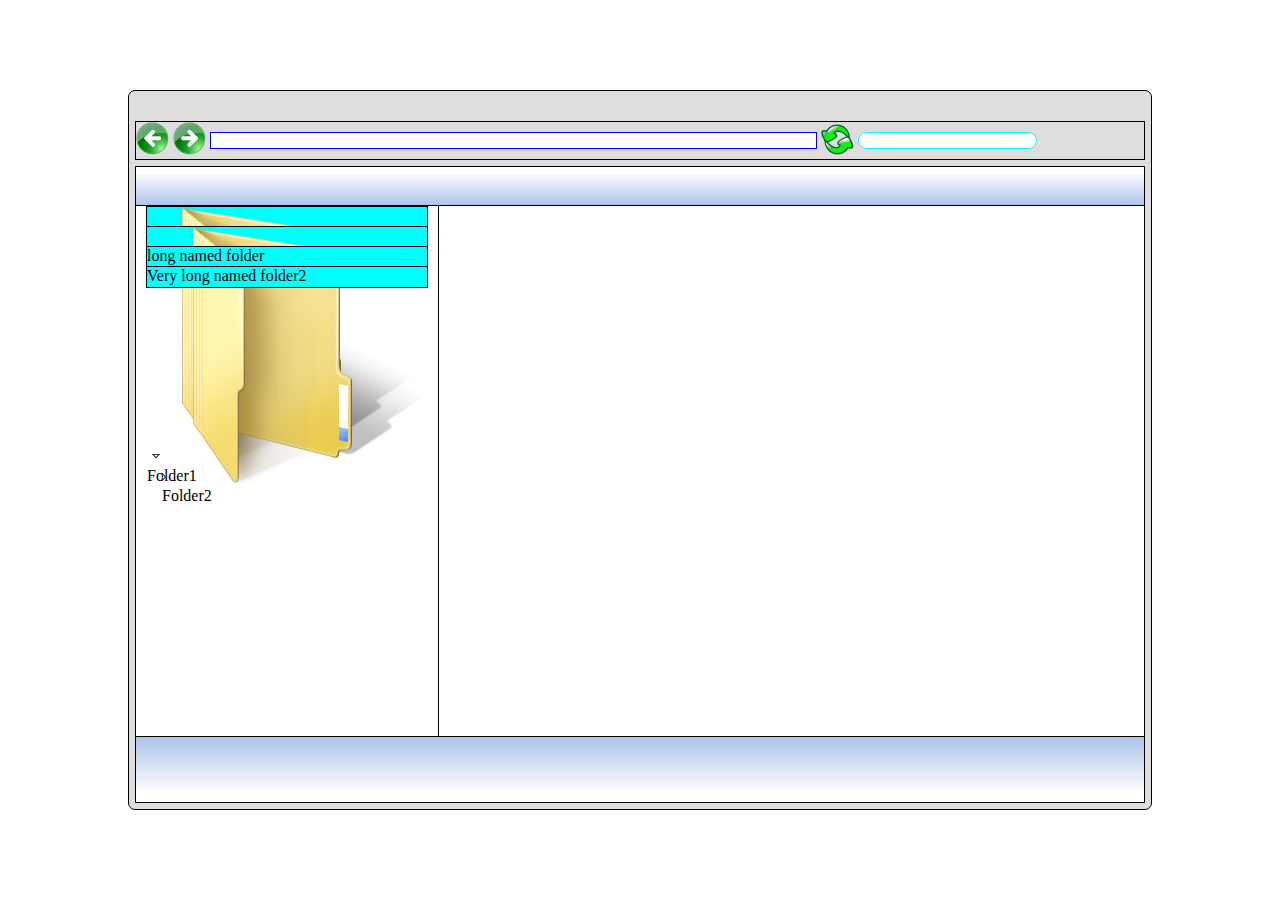
<file: file-manager-web/target/file-manager-web-1.0.5/prototype/index.html>
<!DOCTYPE HTML PUBLIC "-//W3C//DTD HTML 4.01 Frameset//EN" "http://www.w3.org/TR/html4/frameset.dtd">
<head>
<!-- link rel="stylesheet" type="text/css" href="main.css"-->
  <meta http-equiv="Content-Type" content="text/html; charset=utf-8">
  
  <style type="text/css">
   
   * {
    margin: 0;
    padding: 0;
   }
   
   div {
   	position: absolute;
   	border: solid 1px black;
   }
   
   #mainPanel {	
	background: #ddd;
	
	-moz-border-radius: 7px;
	-webkit-border-radius: 7px;
	border-radius: 7px;
	
	left: 10%;
	top: 10%;
	right:10%;
	bottom:10%;
   }
   
   #navPanel {
   	left: 6px;
   	right:6px; 
   	top: 30px;
   	/*border: 0;*/
   	
   }
   
   #contentPanel { 
	min-width: 90%; 
	min-height: 50%;
	background: #fc0;
	float: none; 
	position: absolute; 
	top: 75px;
	left: 6px;
    right: 6px;
    bottom: 6px;

   }
   
   #menuPanel {
    height:39px;
    width: 100%;
    background-position: 50% 50%;
    top: -1px;
    left: -1px;
   }
   
   .gradient {
    position:absolute;
    width: 100%;
    height: 100%;
   }
   	
   
   #treePanel {
    top:38px;
    width: 30%;
    background: white;
    left: -1px;
    bottom: 65px;
    
   }
   
   #filePanel {
    top:38px;
    left: 30%;
    right:-1px;
    background: white;
    bottom: 65px;
   }
   
   #infoPanel {
    height: 65px;
    left: -1px;
    right:-1px;
    bottom: -1px;
    background: magenta;
   }
   
   input[type="image"] {
    height: 33px; width:33px;
   }
   
   #nextButton:hover, #previousButton:hover {
    background:black;
    -moz-border-radius: 17px;
	-webkit-border-radius: 17px;
	border-radius: 17px;
   }
   
   #nextButton:active, #previousButton:active {
    -moz-border-radius: 17px;
	-webkit-border-radius: 17px;
	border-radius: 17px;
   }
   
   #pathInput {
	border: solid 1px blue;
	bottom: 10px;
	width: 60%;
	position:relative;
   }
   
   #searchInput {
   -moz-border-radius: 17px;
	-webkit-border-radius: 17px;
	border-radius: 17px;
	border: solid 1px cyan;
	bottom: 10px;
	position:relative;
   }
   
   
   .treeItem {
    position: absolute;
    left: 10px;
    right: 10px;
    -moz-border-radius: 3px;
    background: cyan;
    height: 20px;
   }
   
  </style> 
 
<title> File Browser Prototype </title>

 
<script type="text/javascript">
function changeNextButton(param) {
	if (param == 'down') {
		document.getElementById("nextButton").src="img/next1.png";
	} else if (param == 'up') {
		document.getElementById("nextButton").src="img/next.png";
	} else {
		return alert('Unsupported param for function changeNextButton():'+param)
	}
}
</script>


</head>


<html>
	<body>
		<div id="mainPanel">			
			<div id="navPanel">
				<input id="previousButton" type="image" src="img/previous.png"/>
				<input id="nextButton" type="image" src="img/next.png" onmousedown="changeNextButton('down')" onmouseup="changeNextButton('up')"/>
				<input id="pathInput" type="text"/>
				<input id="synchronizeButton" type="image" src="img/sync.png"/>		
				<input id="searchInput" type="text"/>
				
			</div>			
			<div id="contentPanel">
				<div id="menuPanel">
					<img class="gradient" src="img/gradientWB.png"></img>
				</div>
				<div id="treePanel">
				  <div id="folder1" class="treeItem">
				  	<img src="img/bottomTriangle_Gray.png" style="top: -5px; left:5px; position: relative"></img>
				  	<img src="img/folder.ico" ></img>
				  	<span>Folder1</span>
				  </div>
				  <div id="folder2" class="treeItem" style="top:20px;">
				  	<!-- div style="min-width: 15px; color: red; min-height:10px; background: red;">a</div-->
				  	<img src="img/rightTriangle_Gray.png" style="top: -2px; left:15px; position:relative;"></img>
				  	<img src="img/folder.ico" style="left:15px; position:relative;"></img>
				  	<span style="left:15px; position:relative;">Folder2</span>
				  </div>
     			  <div id="folder3" class="treeItem" style="top:40px;"><nobr> long named folder</nobr></div>
				  <div id="folder4" class="treeItem" style="top:60px;"><nobr>Very long named folder2</nobr></div>
				</div>
				<div id="filePanel"> </div>
				<div id="infoPanel">
					<img class="gradient" src="img/gradientBW.png"></img>
				</div>
			</div>
		
		</div>	
	</body>
</html>
</file>
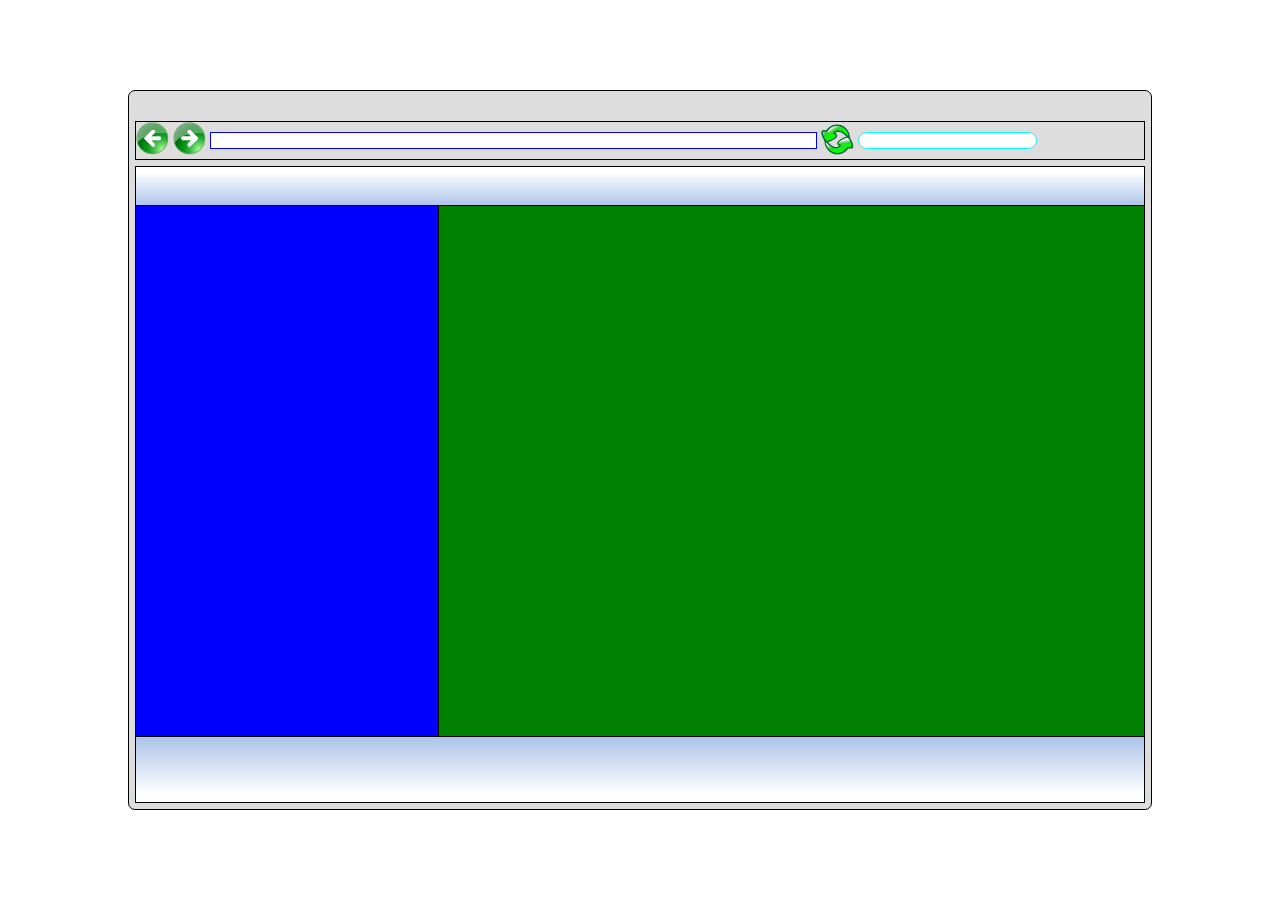
<file: file-manager-web/src/main/webapp/prototype/index.html>
<!DOCTYPE HTML PUBLIC "-//W3C//DTD HTML 4.01 Frameset//EN" "http://www.w3.org/TR/html4/frameset.dtd">
<head>
<!-- link rel="stylesheet" type="text/css" href="main.css"-->
  <meta http-equiv="Content-Type" content="text/html; charset=utf-8">
  
  <style type="text/css">
   
   * {
    margin: 0;
    padding: 0;
   }
   
   div {
   	position: absolute;
   	border: solid 1px black;
   }
   
   #mainPanel { 
	
	background: #ddd;
	
	-moz-border-radius: 7px;
	-webkit-border-radius: 7px;
	border-radius: 7px;
	
	left: 10%;
	top: 10%;
	right:10%;
	bottom:10%;
   }
   
   #navPanel {
   	left: 6px;
   	right:6px; 
   	top: 30px;
   	/*border: 0;*/
   	
   }
   
   #contentPanel { 
	min-width: 90%; 
	min-height: 50%;
	background: #fc0;
	float: none; 
	position: absolute; 
	top: 75px;
	left: 6px;
    right: 6px;
    bottom: 6px;

   }
   
   #menuPanel {
    height:39px;
    width: 100%;
    background-position: 50% 50%;
    top: -1px;
    left: -1px;
   }
   
   .gradient {
    position:absolute;
    width: 100%;
    height: 100%;
   }
   	
   
   #treePanel {
    top:38px;
    width: 30%;
    background: blue;
    left: -1px;
    bottom: 65px;
   }
   
   #filePanel {
    top:38px;
    left: 30%;
    right:-1px;
    background: green;
    bottom: 65px;
   }
   
   #infoPanel {
    height: 65px;
    left: -1px;
    right:-1px;
    bottom: -1px;
    background: magenta;
   }
   
   input[type="image"] {
    height: 33px; width:33px;
   }
   
   #nextButton:hover, #previousButton:hover {
    background:black;
    -moz-border-radius: 17px;
	-webkit-border-radius: 17px;
	border-radius: 17px;
   }
   
   #nextButton:active, #previousButton:active {
    -moz-border-radius: 17px;
	-webkit-border-radius: 17px;
	border-radius: 17px;
   }
   
   #pathInput {
	border: solid 1px blue;
	bottom: 10px;
	width: 60%;
	position:relative;
   }
   
   #searchInput {
   -moz-border-radius: 17px;
	-webkit-border-radius: 17px;
	border-radius: 17px;
	border: solid 1px cyan;
	bottom: 10px;
	position:relative;
   }
   
   
   
   
  </style> 
 
<title> File Browser Prototype </title>

 
<script type="text/javascript">
function changeNextButton(param) {
	if (param == 'down') {
		document.getElementById("nextButton").src="img/next1.png";
	} else if (param == 'up') {
		document.getElementById("nextButton").src="img/next.png";
	} else {
		return alert('Unsupported param for function changeNextButton():'+param)
	}
}
</script>


</head>


<html>
	<body>
		<div id="mainPanel">			
			<div id="navPanel">
				<input id="previousButton" type="image" src="img/previous.png"/>
				<input id="nextButton" type="image" src="img/next.png" onmousedown="changeNextButton('down')" onmouseup="changeNextButton('up')"/>
				<input id="pathInput" type="text"/>
				<input id="synchronizeButton" type="image" src="img/sync.png"/>		
				<input id="searchInput" type="text"/>
				
			</div>			
			<div id="contentPanel">
				<div id="menuPanel">
					<img class="gradient" src="img/gradientWB.png"></img>
				</div>
				<div id="treePanel"> </div>
				<div id="filePanel"> </div>
				<div id="infoPanel">
					<img class="gradient" src="img/gradientBW.png"></img>
				</div>
			</div>
		
		</div>	
	</body>
</html>
</file>
